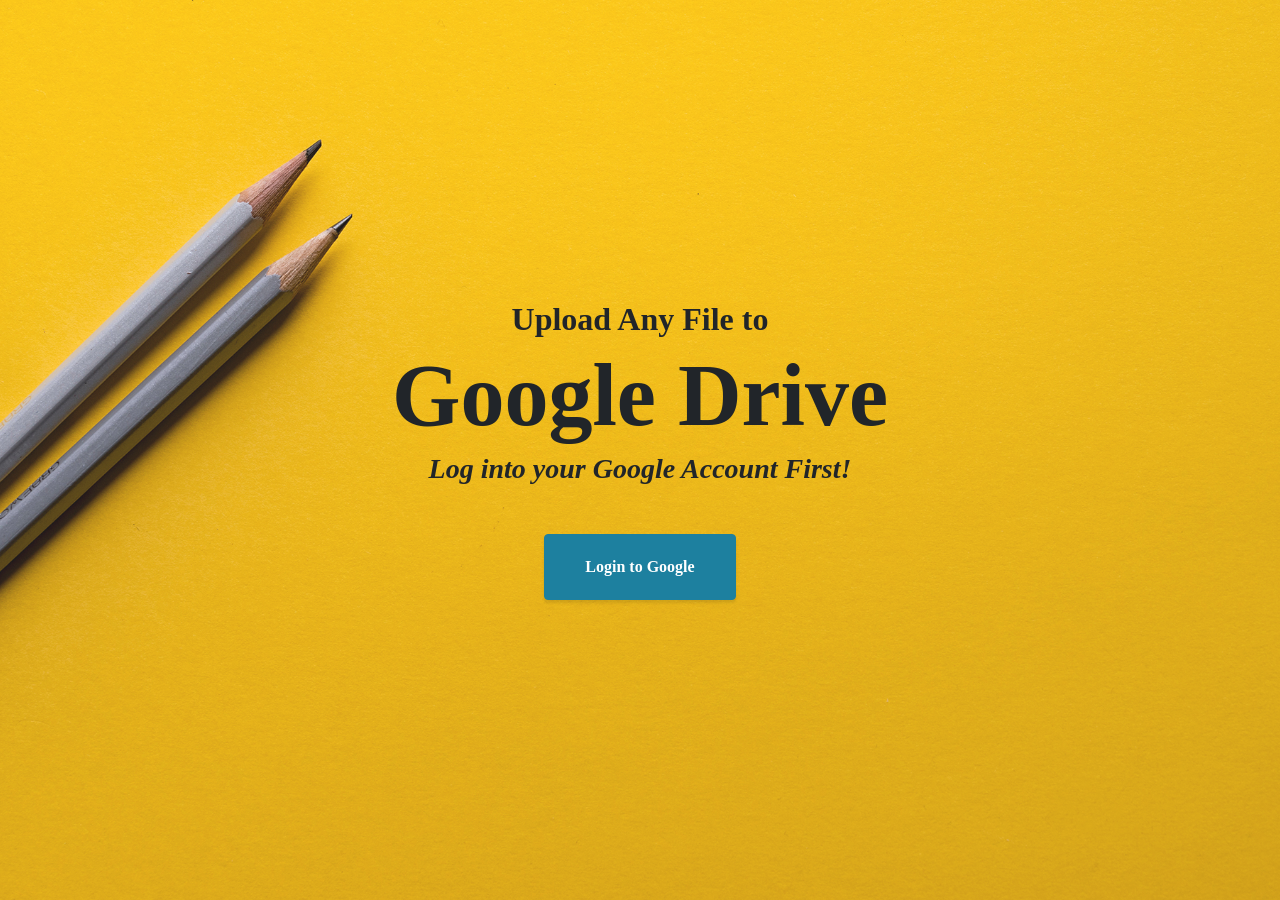
<file: index.html>
<!DOCTYPE html>
<html lang="en">

<head>

  <meta charset="utf-8">
  <meta name="viewport" content="width=device-width, initial-scale=1, shrink-to-fit=no">
  <meta name="description" content="">
  <meta name="author" content="">

  <title>OAuth Assignment SSD</title>

  <!-- Bootstrap Core CSS -->
  <link href="vendor/bootstrap/css/bootstrap.min.css" rel="stylesheet">

 
  <!-- Custom CSS -->
  <link href="css/stylish-portfolio.min.css" rel="stylesheet">

</head>

<body id="page-top">

  <!-- Header -->
  <header class="masthead d-flex">
    <div class="container text-center my-auto">
      <h2 class="mb-1">Upload Any File to</h2>
      <h1 class="mb-1">Google Drive</h1>
      <h3 class="mb-5">
        <em>Log into your Google Account First!</em>
      </h3>
      <a class="btn btn-primary btn-xl js-scroll-trigger" id="login">Login to Google</a>
    </div>
    <div class="overlay"></div>
  </header>
  
 <script src="https://ajax.googleapis.com/ajax/libs/jquery/3.3.1/jquery.min.js"></script>
<script src="index.js"></script>
</body>

</html>
</file>
<file: css/stylish-portfolio.min.css>
/*!
 * Start Bootstrap - Stylish Portfolio v5.0.6 (https://startbootstrap.com/template-overviews/stylish-portfolio)
 * Copyright 2013-2019 Start Bootstrap
 * Licensed under MIT (https://github.com/BlackrockDigital/startbootstrap-stylish-portfolio/blob/master/LICENSE)
 */body,html{width:100%;height:100%}body{font-family:'Source Sans Pro'}.btn-xl{padding:1.25rem 2.5rem}.content-section{padding-top:7.5rem;padding-bottom:7.5rem}.content-section-heading h2{font-size:3rem}.content-section-heading h3{font-size:1rem;text-transform:uppercase}h1,h2,h3,h4,h5,h6{font-weight:700}.text-faded{color:rgba(255,255,255,.7)}.map{height:30rem}@media (max-width:992px){.map{height:75%}}.map iframe{pointer-events:none}.scroll-to-top{position:fixed;right:15px;bottom:15px;display:none;width:50px;height:50px;text-align:center;color:#fff;background:rgba(52,58,64,.5);line-height:45px}.scroll-to-top:focus,.scroll-to-top:hover{color:#fff}.scroll-to-top:hover{background:#343a40}.scroll-to-top i{font-weight:800}.masthead{min-height:30rem;position:relative;display:table;width:100%;height:auto;padding-top:8rem;padding-bottom:8rem;background:-webkit-gradient(linear,left top,right top,from(rgba(255,255,255,.1)),to(rgba(255,255,255,.1))),url(../img/bg-masthead.jpg);background:linear-gradient(90deg,rgba(255,255,255,.1) 0,rgba(255,255,255,.1) 100%),url(../img/bg-masthead.jpg);background-position:center center;background-repeat:no-repeat;background-size:cover}.masthead h1{font-size:4rem;margin:0;padding:0}@media (min-width:992px){.masthead{height:100vh}.masthead h1{font-size:5.5rem}}#sidebar-wrapper{position:fixed;z-index:2;right:0;width:250px;height:100%;-webkit-transition:all .4s ease 0s;transition:all .4s ease 0s;-webkit-transform:translateX(250px);transform:translateX(250px);background:#1d809f;border-left:1px solid rgba(255,255,255,.1)}.sidebar-nav{position:absolute;top:0;width:250px;margin:0;padding:0;list-style:none}.sidebar-nav li.sidebar-nav-item a{display:block;text-decoration:none;color:#fff;padding:15px}.sidebar-nav li a:hover{text-decoration:none;color:#fff;background:rgba(255,255,255,.2)}.sidebar-nav li a:active,.sidebar-nav li a:focus{text-decoration:none}.sidebar-nav>.sidebar-brand{font-size:1.2rem;background:rgba(52,58,64,.1);height:80px;line-height:50px;padding-top:15px;padding-bottom:15px;padding-left:15px}.sidebar-nav>.sidebar-brand a{color:#fff}.sidebar-nav>.sidebar-brand a:hover{color:#fff;background:0 0}#sidebar-wrapper.active{right:250px;width:250px;-webkit-transition:all .4s ease 0s;transition:all .4s ease 0s}.menu-toggle{position:fixed;right:15px;top:15px;width:50px;height:50px;text-align:center;color:#fff;background:rgba(52,58,64,.5);line-height:50px;z-index:999}.menu-toggle:focus,.menu-toggle:hover{color:#fff}.menu-toggle:hover{background:#343a40}.service-icon{background-color:#fff;color:#1d809f;height:7rem;width:7rem;display:block;line-height:7.5rem;font-size:2.25rem;-webkit-box-shadow:0 3px 3px 0 rgba(0,0,0,.1);box-shadow:0 3px 3px 0 rgba(0,0,0,.1)}.callout{padding:15rem 0;background:-webkit-gradient(linear,left top,right top,from(rgba(255,255,255,.1)),to(rgba(255,255,255,.1))),url(../img/bg-callout.jpg);background:linear-gradient(90deg,rgba(255,255,255,.1) 0,rgba(255,255,255,.1) 100%),url(../img/bg-callout.jpg);background-position:center center;background-repeat:no-repeat;background-size:cover}.callout h2{font-size:3.5rem;font-weight:700;display:block;max-width:30rem}.portfolio-item{display:block;position:relative;overflow:hidden;max-width:530px;margin:auto auto 1rem}.portfolio-item .caption{display:-webkit-box;display:-ms-flexbox;display:flex;height:100%;width:100%;background-color:rgba(33,37,41,.2);position:absolute;top:0;bottom:0;z-index:1}.portfolio-item .caption .caption-content{color:#fff;margin:auto 2rem 2rem}.portfolio-item .caption .caption-content h2{font-size:.8rem;text-transform:uppercase}.portfolio-item .caption .caption-content p{font-weight:300;font-size:1.2rem}@media (min-width:992px){.portfolio-item{max-width:none;margin:0}.portfolio-item .caption{-webkit-transition:-webkit-clip-path .25s ease-out,background-color .7s;-webkit-clip-path:inset(0);clip-path:inset(0)}.portfolio-item .caption .caption-content{-webkit-transition:opacity .25s;transition:opacity .25s;margin-left:5rem;margin-right:5rem;margin-bottom:5rem}.portfolio-item img{-webkit-transition:-webkit-clip-path .25s ease-out;-webkit-clip-path:inset(-1px);clip-path:inset(-1px)}.portfolio-item:hover img{-webkit-clip-path:inset(2rem);clip-path:inset(2rem)}.portfolio-item:hover .caption{background-color:rgba(29,128,159,.9);-webkit-clip-path:inset(2rem);clip-path:inset(2rem)}}footer.footer{padding-top:5rem;padding-bottom:5rem}footer.footer .social-link{display:block;height:4rem;width:4rem;line-height:4.3rem;font-size:1.5rem;background-color:#1d809f;-webkit-transition:background-color .15s ease-in-out;transition:background-color .15s ease-in-out;-webkit-box-shadow:0 3px 3px 0 rgba(0,0,0,.1);box-shadow:0 3px 3px 0 rgba(0,0,0,.1)}footer.footer .social-link:hover{background-color:#155d74;text-decoration:none}a{color:#1d809f}a:active,a:focus,a:hover{color:#155d74}.btn-primary{background-color:#1d809f!important;border-color:#1d809f!important;color:#fff!important}.btn-primary:active,.btn-primary:focus,.btn-primary:hover{background-color:#155d74!important;border-color:#155d74!important}.btn-secondary{background-color:#ecb807!important;border-color:#ecb807!important;color:#fff!important}.btn-secondary:active,.btn-secondary:focus,.btn-secondary:hover{background-color:#ba9106!important;border-color:#ba9106!important}.btn-dark{color:#fff!important}.btn{-webkit-box-shadow:0 3px 3px 0 rgba(0,0,0,.1);box-shadow:0 3px 3px 0 rgba(0,0,0,.1);font-weight:700}.bg-primary{background-color:#1d809f!important}.text-primary{color:#1d809f!important}.text-secondary{color:#ecb807!important}
</file>
